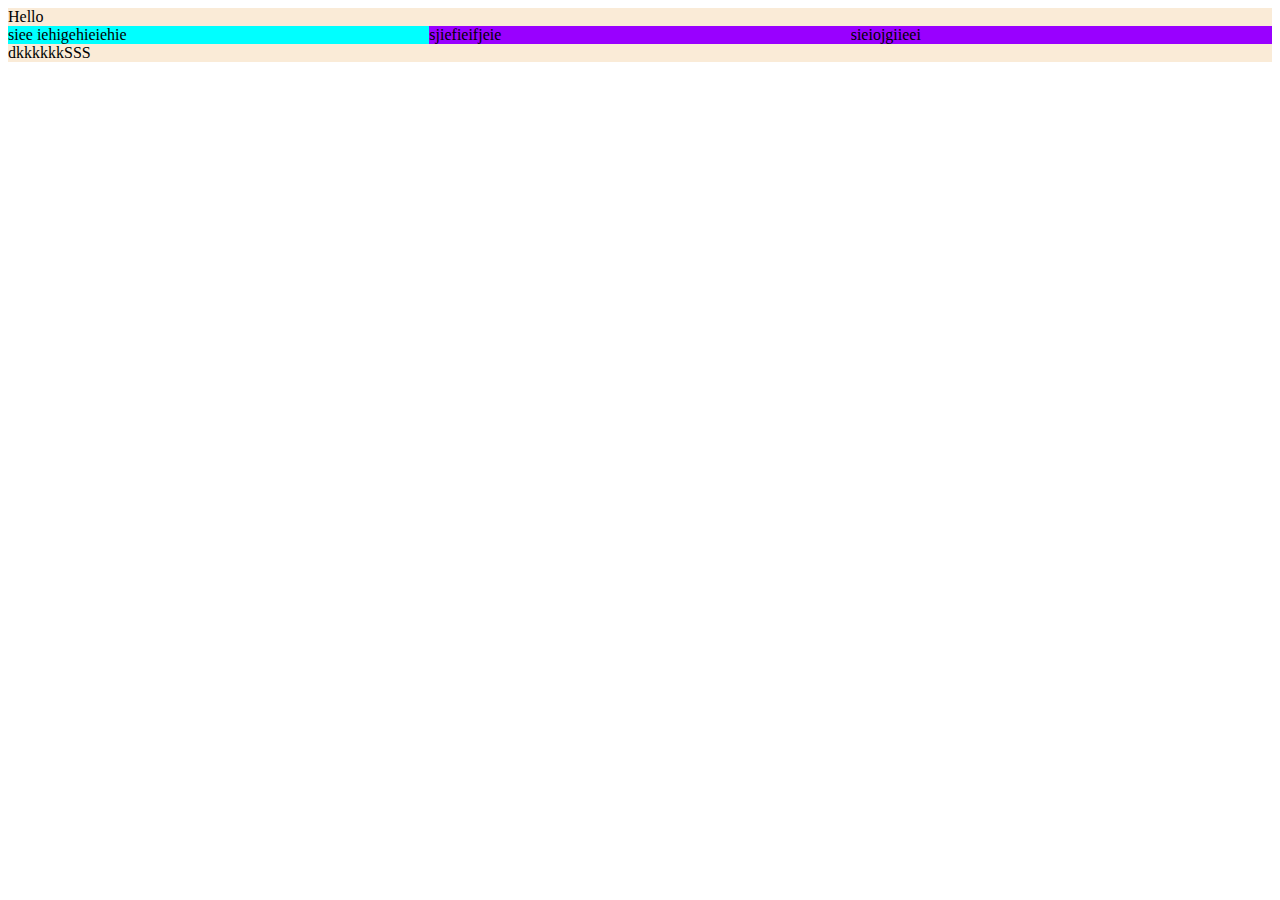
<file: index.html>
<!DOCTYPE html>
<html lang="en">
<head>
	<meta charset="UTF-8">
	<meta name="viewport" content="width=device-width, initial-scale=1.0">
	<title>Home page</title>
	<!-- <link rel="stylesheet" href="style.css"> -->
</head>
<style>
	.wrapper{
	display: grid;
	grid-template-columns: repeat(3, 1fr);
}


div{
	background-color: antiquewhite;
}
#first{
	background-color: aqua;
}
.second{
	background-color: rgb(153, 0, 255);
}
</style>
<body>
	<div>
		Hello
	</div>
<div class="wrapper">

	<div id="first">siee iehigehieiehie</div>
	<div class="second">sjiefieifjeie</div>
	<div class="second">sieiojgiieei</div>
	<div class="four">dkkkkkkSSS</div>
	
</div>
		
</body>
</html>
</file>
<file: style.css>
.wrapper{
	display: grid;
	grid-template-columns: repeat(1fr, 3);
}


div{
	background-color: antiquewhite;
}
#first{
	background-color: aqua;
}
.second{
	background-color: rgb(153, 0, 255);
}
</file>
